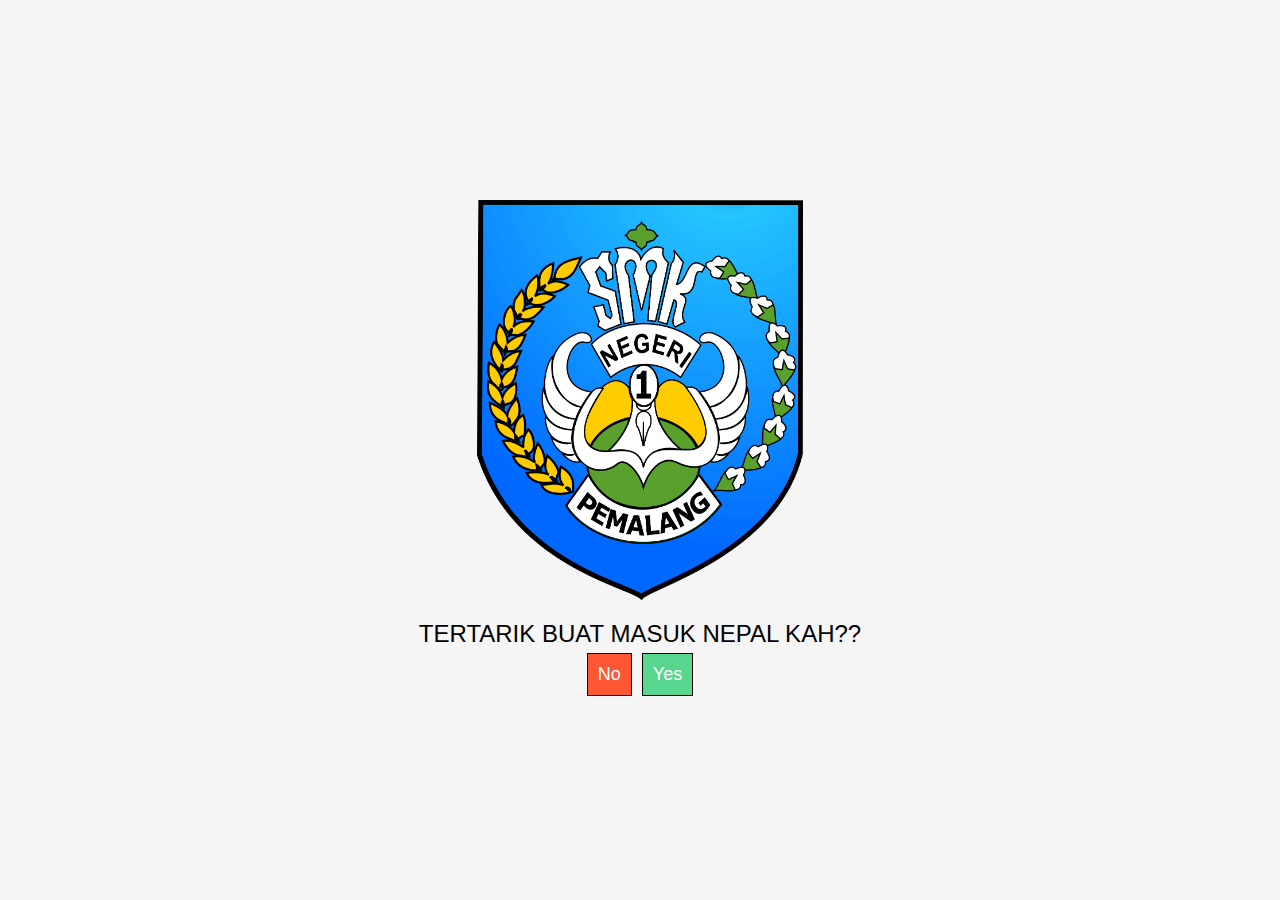
<file: dataGuru/egg.html>
<!DOCTYPE html>
<html>

<head>
  <meta charset="UTF-8">
  <meta name="viewport" content="width=device-width, initial-scale=1.0">
  <title>Mau Masuk Nepal?</title>
  <link rel="icon" href="../aset/IMG_20240607_103969.png" type="image/png">
  <style>
    body {
      background-color: #f5f5f5;
      font-family: Arial, sans-serif;
      display: flex;
      flex-direction: column;
      align-items: center;
      justify-content: center;
      height: 100vh;
      margin: 0;
    }

    .content-container {
      text-align: center;
      display: flex;
      flex-direction: column;
      align-items: center;
    }

    .image {
      max-width: 100%; /* Ensure the image does not exceed its container width */
      max-height: 400px; /* Set a maximum height for the image */
      height: auto; /* Maintain aspect ratio */
    }

    .question {
      font-size: 24px;
      margin-top: 20px;
    }

    .answer-button {
      padding: 10px;
      font-size: 18px;
      border: 1px solid #000;
      cursor: pointer;
      margin: 5px;
    }

    .answer-no {
      background-color: #FF5733;
      color: white;
    }

    .answer-no:hover {
      background-color: #FF3217;
    }

    .answer-yes {
      background-color: #58D68D;
      color: white;
    }

    .answer-yes:hover {
      background-color: #3CB371;
    }

    .answer-container {
      display: flex;
      flex-direction: row;
      justify-content: center;
      align-items: center;
    }

    @media only screen and (max-width: 600px) {
      .image {
        max-width: 50%; /* Make the image 80% of the viewport width */
        max-height: auto; /* Allow the height to adjust accordingly */
      }

      .question {
        font-size: 20px; /* Adjust the font size of the question for smaller screens */
      }

      .answer-button {
        font-size: 16px; /* Adjust the font size of answer buttons for smaller screens */
      }

      .answer-no,
      .answer-yes {
        padding: 8px; /* Adjust button padding for smaller screens */
      }
    }
  </style>
</head>

<body>
  <div class="content-container">
    <img class="image" src="../aset/smkn.png" alt="Default Image">
    <div class="question">TERTARIK BUAT MASUK NEPAL KAH??</div>
  </div>
  <div class="answer-container">
    <div class="answer-button answer-no" id="no">No</div>
    <div class="answer-button answer-yes" id="yes">Yes</div>
  </div>

  <script>
    const noButton = document.getElementById("no");
    const yesButton = document.getElementById("yes");
    const question = document.querySelector(".question");
    const image = document.querySelector(".image");
    let noButtonClicked = false;

    function moveNoButton() {
      if (!noButtonClicked) {
        const maxX = window.innerWidth - noButton.clientWidth;
        const maxY = window.innerHeight - noButton.clientHeight;
        const newX = Math.random() * maxX;
        const newY = Math.random() * maxY;

        noButton.style.position = 'absolute';
        noButton.style.left = newX + 'px';
        noButton.style.top = newY + 'px';
      }
    }

    noButton.addEventListener('mouseover', () => {
      moveNoButton();
    });

    noButton.addEventListener('click', () => {
      if (!noButtonClicked) {
        noButtonClicked = true;
        question.innerText = 'kok nolak sih?';
        noButton.style.backgroundColor = '#FF5733';
        noButton.style.color = 'white';
        noButton.style.fontSize = '24px';
      }
    });

    yesButton.addEventListener('click', () => {
      question.innerText = 'WUIHH... GUD GUD, SEMOGA KETERIMA YA!';
      yesButton.style.backgroundColor = '#58D68D';
      yesButton.style.color = 'white';
      yesButton.style.fontSize = '24px';
      image.src = '../aset/smkn.png';

      setTimeout(() => {
        window.location.href = '../index.html'; 
      }, 2000); 
    });
  </script>
</body>

</html>
</file>
